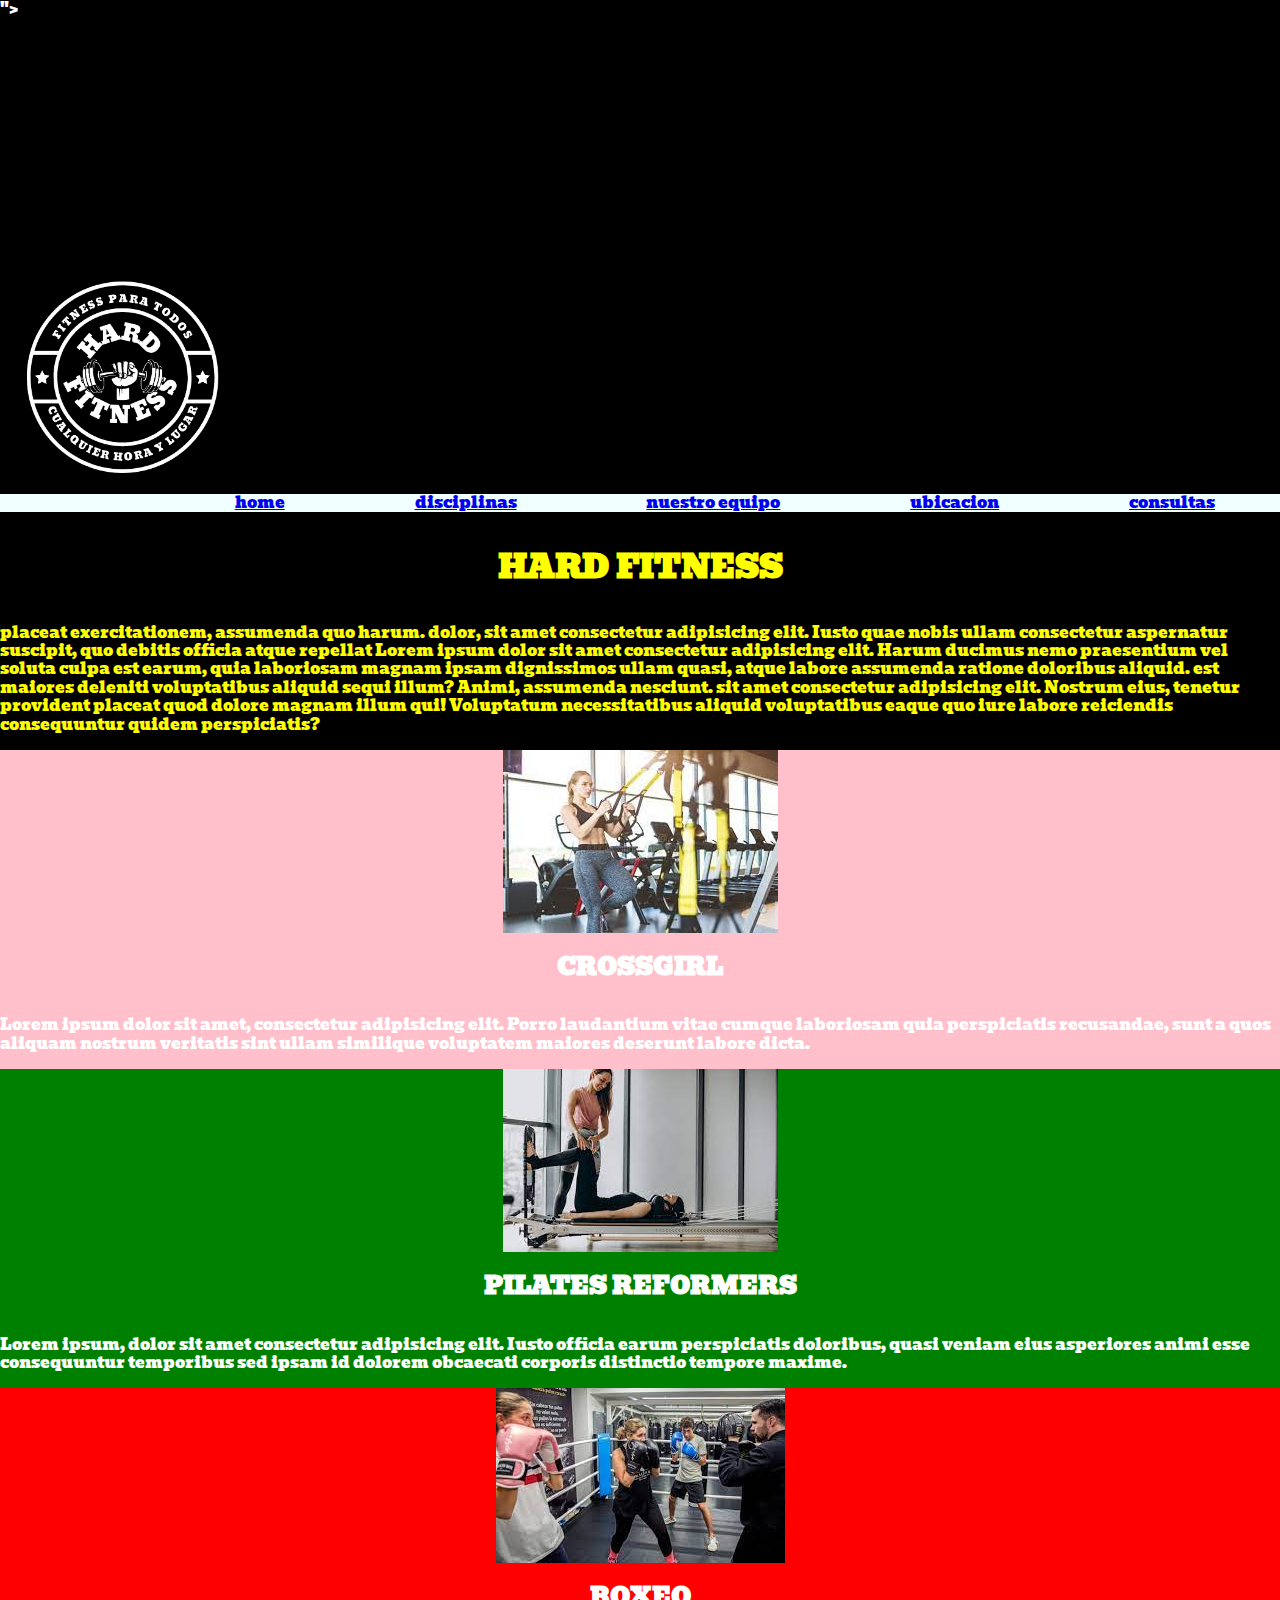
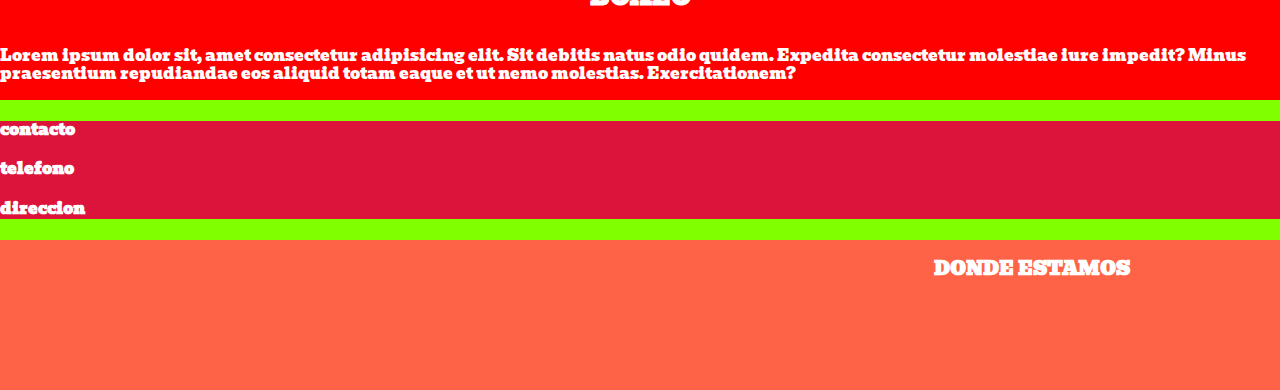
<file: index.html>
<!DOCTYPE html>
<html lang="es">
<head>
    <meta charset="UTF-8">
    <meta http-equiv="X-UA-Compatible" content="IE=edge">
    <meta name="viewport" content="width=device-width, initial-scale=1.0">
    <link href="https://fonts.googleapis.com/css2?family=Bevan&display=swap" rel="stylesheet">
    <link rel="stylesheet"  href="https://cdnjs.cloudflare.com/ajax/libs/font-awesome/6.1.1/css/all.min.css" integrity="sha512-KfkfwYDsLkIlwQp6LFnl8zNdLGxu9YAA1QvwINks4PhcElQSvqcyVLLD9aMhXd13uQjoXtEKNosOWaZqXgel0g==" crossorigin="anonymous" referrerpolicy="no-referrer" />">
    <link rel="icon" href="./img/icono.ico">
    <link rel="stylesheet" href="./normalize.css">
    <link rel="stylesheet" href="style.css">
    <title>HARD FITNESS</title>
</head>
<body>
    <div class="grid_container">
        <nav class="container_menu">
            <div>
                <img class="logo" src="../img/HARD(1).png" alt="">
            </div>
            <div class="redes">
                <a href="https://www.facebook.com/"> <i class="fa-brands fa-facebook-square"></i></a>
                <a href="https://www.instagram.com"><i class="fa-brands fa-instagram-square"></i>
            </div>
            <ul>
                <li><a href="../index.html">home</a></li>
                <li><a href="../pages/disciplinas.html">disciplinas</a></li>
                <li><a href="../pages/nuestro equipo.html">nuestro equipo</a></li>
                <li><a href="../pages/ubicacion.html">ubicacion</a></li>
                <li><a href="../pages/consultas.html">consultas</a></li>
            </ul>
    
        </nav>
        <main class="main-section">
            <header class="header">
                <section class="section1">
                    <h1>HARD FITNESS</h1>
                    <p>placeat exercitationem, assumenda quo harum. dolor, sit amet consectetur adipisicing elit. Iusto quae nobis ullam consectetur aspernatur suscipit, quo debitis officia atque repellat Lorem ipsum dolor sit amet consectetur adipisicing elit. Harum ducimus nemo praesentium vel soluta culpa est earum, quia laboriosam magnam ipsam dignissimos ullam quasi, atque labore assumenda ratione doloribus aliquid. est maiores deleniti voluptatibus aliquid sequi illum? Animi, assumenda nesciunt. sit amet consectetur adipisicing elit. Nostrum eius, tenetur provident placeat quod dolore magnam illum qui! Voluptatum necessitatibus aliquid voluptatibus eaque quo iure labore reiciendis consequuntur quidem perspiciatis?</p>
                </section>
                <section class="section2">
                    
                    <img class="mujeres" src="./img/mujeres.jpg" alt="mujeres">
                    <h2>CROSSGIRL</h2>
                    <p>Lorem ipsum dolor sit amet, consectetur adipisicing elit. Porro laudantium vitae cumque laboriosam quia perspiciatis recusandae, sunt a quos aliquam nostrum veritatis sint ullam similique voluptatem maiores deserunt labore dicta.</p>
                </section>
                <section class="section3">
                    <img src="/img/pilates.jpg" alt="pilates">
                    <H2>PILATES REFORMERS</H2>
                    <p>Lorem ipsum, dolor sit amet consectetur adipisicing elit. Iusto officia earum perspiciatis doloribus, quasi veniam eius asperiores animi esse consequuntur temporibus sed ipsam id dolorem obcaecati corporis distinctio tempore maxime.</p>
                </section>
                <section class="section4">
                    <img src="/img/BOXEO.jpg" alt="boxeo">
                    <H2>BOXEO</H2>
                    <p>Lorem ipsum dolor sit, amet consectetur adipisicing elit. Sit debitis natus odio quidem. Expedita consectetur molestiae iure impedit? Minus praesentium repudiandae eos aliquid totam eaque et ut nemo molestias. Exercitationem?</p>
                </section>
            </header>
        </main>
        <footer>
            <div class="datos">
                <h4>contacto</h4>
                <h4>telefono</h4>
                <h4>direccion</h4>
            </div>
            <div class="ubicacion">
                <h3>DONDE ESTAMOS</h3>
                <iframe class="mapa" src="https://www.google.com/maps/embed?pb=!1m18!1m12!1m3!1d3410.0519249453764!2d-60.763297184974455!3d-31.274658896539943!2m3!1f0!2f0!3f0!3m2!1i1024!2i768!4f13.1!3m3!1m2!1s0x95b522b613ba6bd5%3A0x8007580a5142db1e!2sSta.%20Cruz%20134%2C%20Nelson%2C%20Santa%20Fe!5e0!3m2!1ses-419!2sar!4v1655170988057!5m2!1ses-419!2sar" width="600" height="450" style="border:0;" allowfullscreen="" loading="lazy" referrerpolicy="no-referrer-when-downgrade"></iframe>
            </div>
        </footer>
    </div>
   
</body>
</html>
</file>
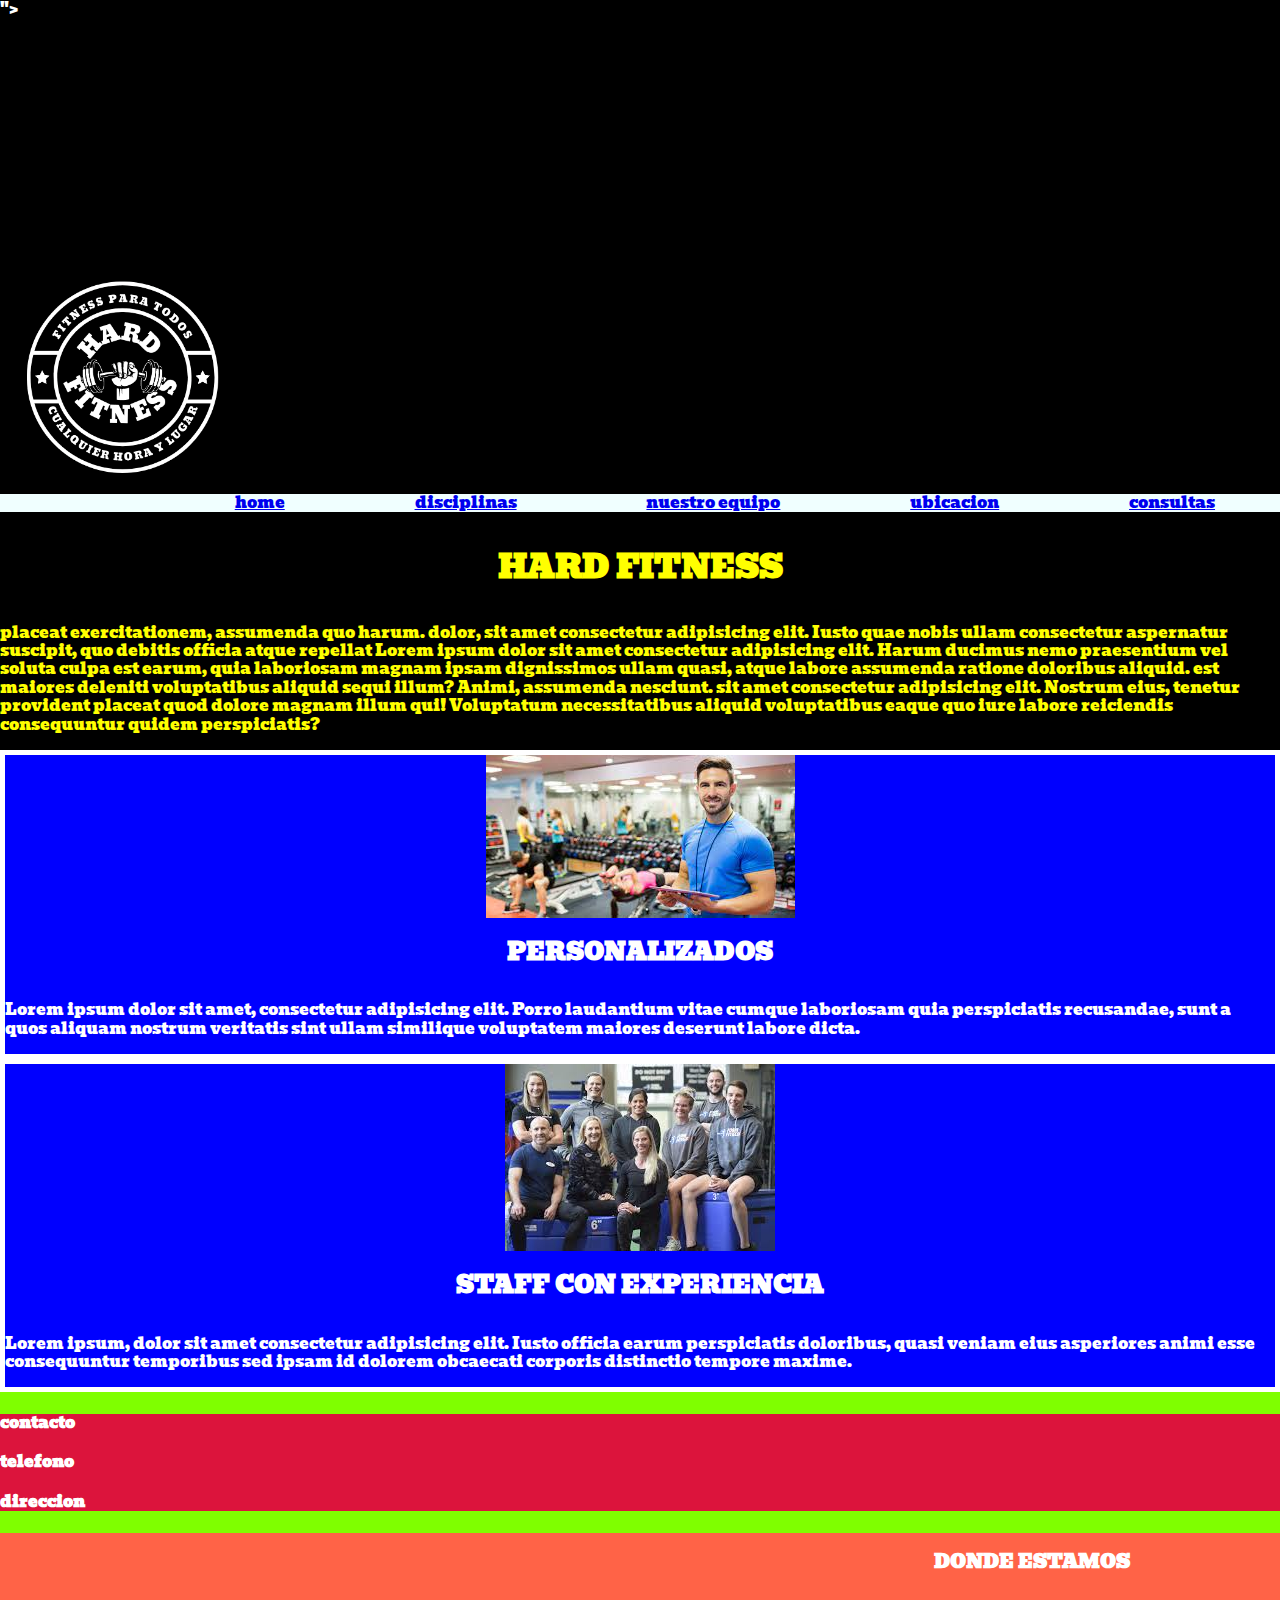
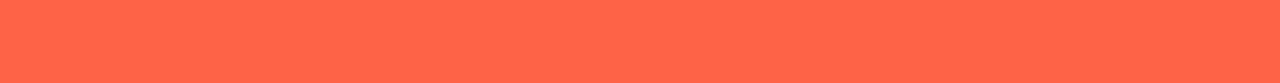
<file: pages/nuestro equipo.html>
<!DOCTYPE html>
<html lang="es">
<head>
    <meta charset="UTF-8">
    <meta http-equiv="X-UA-Compatible" content="IE=edge">
    <meta name="viewport" content="width=device-width, initial-scale=1.0">
    <link href="https://fonts.googleapis.com/css2?family=Bevan&display=swap" rel="stylesheet">
    <link rel="stylesheet"  href="https://cdnjs.cloudflare.com/ajax/libs/font-awesome/6.1.1/css/all.min.css" integrity="sha512-KfkfwYDsLkIlwQp6LFnl8zNdLGxu9YAA1QvwINks4PhcElQSvqcyVLLD9aMhXd13uQjoXtEKNosOWaZqXgel0g==" crossorigin="anonymous" referrerpolicy="no-referrer" />">
    <link rel="icon" href="./img/icono.ico">
    <link rel="stylesheet" href="../normalize.css">
    <link rel="stylesheet" href="../style.css">
    <title>HARD FITNESS</title>
</head>
<body>
    <div class="grid_container1">
        <nav class="container_menu">
            <div>
                <img class="logo" src="../img/HARD(1).png" alt="">
            </div>
            <div class="redes">
                <a href="https://www.facebook.com/"> <i class="fa-brands fa-facebook-square"></i></a>
                <a href="https://www.instagram.com"><i class="fa-brands fa-instagram-square"></i>
            </div>
            <ul>
                <li><a href="../index.html">home</a></li>
                <li><a href="../disciplinas.html">disciplinas</a></li>
                <li><a href="../nuestro equipo">nuestro equipo</a></li>
                <li><a href="../ubicacion">ubicacion</a></li>
                <li><a href="../consultas">consultas</a></li>
            </ul>
    
        </nav>
        <main class="main-section">
            <header class="header">
                <section class="section1">
                    <h1>HARD FITNESS</h1>
                    <p>placeat exercitationem, assumenda quo harum. dolor, sit amet consectetur adipisicing elit. Iusto quae nobis ullam consectetur aspernatur suscipit, quo debitis officia atque repellat Lorem ipsum dolor sit amet consectetur adipisicing elit. Harum ducimus nemo praesentium vel soluta culpa est earum, quia laboriosam magnam ipsam dignissimos ullam quasi, atque labore assumenda ratione doloribus aliquid. est maiores deleniti voluptatibus aliquid sequi illum? Animi, assumenda nesciunt. sit amet consectetur adipisicing elit. Nostrum eius, tenetur provident placeat quod dolore magnam illum qui! Voluptatum necessitatibus aliquid voluptatibus eaque quo iure labore reiciendis consequuntur quidem perspiciatis?</p>
                </section>
                <section class="section5">
                    
                    <img class="staff" src="../img/preparador.jpg" alt="preparador">
                    <h2>PERSONALIZADOS</h2>
                    <p>Lorem ipsum dolor sit amet, consectetur adipisicing elit. Porro laudantium vitae cumque laboriosam quia perspiciatis recusandae, sunt a quos aliquam nostrum veritatis sint ullam similique voluptatem maiores deserunt labore dicta.</p>
                </section>
                <section class="section6">
                    <img src="../img/STAFF.jpg" alt="pilates">
                    <H2>STAFF CON EXPERIENCIA</H2>
                    <p>Lorem ipsum, dolor sit amet consectetur adipisicing elit. Iusto officia earum perspiciatis doloribus, quasi veniam eius asperiores animi esse consequuntur temporibus sed ipsam id dolorem obcaecati corporis distinctio tempore maxime.</p>
                </section>
               
            </header>
        </main>
        <footer>
            <div class="datos">
                <h4>contacto</h4>
                <h4>telefono</h4>
                <h4>direccion</h4>
            </div>
            <div class="ubicacion">
                <h3>DONDE ESTAMOS</h3>
                <iframe class="mapa" src="https://www.google.com/maps/embed?pb=!1m18!1m12!1m3!1d3410.0519249453764!2d-60.763297184974455!3d-31.274658896539943!2m3!1f0!2f0!3f0!3m2!1i1024!2i768!4f13.1!3m3!1m2!1s0x95b522b613ba6bd5%3A0x8007580a5142db1e!2sSta.%20Cruz%20134%2C%20Nelson%2C%20Santa%20Fe!5e0!3m2!1ses-419!2sar!4v1655170988057!5m2!1ses-419!2sar" width="600" height="450" style="border:0;" allowfullscreen="" loading="lazy" referrerpolicy="no-referrer-when-downgrade"></iframe>
            </div>
        </footer>
    </div>
   
</body>
</html>
</file>
<file: style.css>
.{
    padding: 0px;
    margin: 0px;
    box-sizing: border-box;
}
body{
    font-family: 'Bevan', cursive;color: white;
    
    background-repeat: no-repeat;
    
    background-color: black;

    }
    .grid_container{
        display: grid;
        grid-template-areas: 
        "logo logo logo logo"
        "nav nav nav nav"
        " main main main main"
        "section1 section1 section1 section1"
        "section2 section2 section2 section2"
        "section3 section3 section3 section3"
        "section4 section4 section4 section4"
        "footer footer footer footer ";
        grid-template-rows: 1fr 1fr;
    }
.logo{
    grid-area: logo;
    width: 250px;
}
.redes{
  
    display: flex;
    justify-content: end;
   
}
.fa-facebook-square {
  
    color: rgb(236, 247, 247);
}
.container_menu{
    grid-area: nav;
}
ul{

    display: flex;
    justify-content: space-around;
    background-color: azure;
    
   
    
}
li{
    
    list-style: none;
    text-decoration: none;
   
}
li :hover{
    color: yellow;
}

.main-section{
    grid-area: main;
    width: 100%;
    background-image: url(https://fondosmil.com/fondo/18767.jpg);
  
}
.section1{
    grid-area: section1;
    display: flex;
    flex-direction: column;
    align-items: center;
    color: yellow;
    
}

.section2{
    grid-area: section2;
    display: flex;
    flex-direction: column;
   align-items: center;
   
    background-color: pink;
}
.section3{
    grid-area: section3;
    background-color: green;
    display: flex;
    flex-direction: column;
   align-items: center;
}
.section4{
    grid-area: section4;
    background-color: red;
    display: flex;
    flex-direction: column;
   align-items: center;
}
footer{
    grid-area: footer;
    background-color: chartreuse;
}
.datos{
    background-color: crimson;
}
.ubicacion{
    display: flex;
    justify-content: end;
   
    background-color: tomato;
}
.mapa{
    width: 150px;
    height: 150px;
}
@media  (min-width: 768px);{
    body{
        font-size: 15px;
    }
    .grid_container{
        
        display: grid;
        grid-template-columns: 1fr 1fr;
    }
}
@media  (min-width: 992px);{
    body{
        font-size: 16px;
    }
    .grid_container{
        
        display: grid;
        grid-template-columns: 1fr 1fr 1fr;
    }
}
@media  (min-width: 1200px);{
    body{
        font-size: 17px;
    }
    .grid_container{
        
        display: grid;
        grid-template-columns: 1fr 1fr 1fr 1fr;
    }
}



.section5{
    display: flex;
    flex-direction: column;
    align-items: center;
    grid-area: section5;
    background-color: blue;
    border: 5px solid white;
}

.section6{
    display: flex;
    flex-direction: column;
    align-items: center;
    grid-area: section6;
    background-color: blue;
    border: 5px solid white;
}
.grid_container1{
    
        display: grid;
        grid-template-areas: 
        "logo logo logo logo"
        "nav nav nav nav"
        " main main main main"
        "section1 section1 section1 section1"
        "section5 section5 section5 section5"
        "section6 section6 section6 section6"
        "footer footer footer footer ";
        grid-template-rows: 1fr 1fr;
      
}
@media  (min-width: 768px);{
    body{
        font-size: 15px;
    }
    .grid_container{
        
        display: grid;
        grid-template-columns: 1fr 1fr;
    }
}
@media  (min-width: 992px);{
    body{
        font-size: 16px;
    }
    .grid_container{
        
        display: grid;
        grid-template-columns: 1fr 1fr 1fr;
    }
}
@media  (min-width: 1200px);{
    body{
        font-size: 17px;
    }
    .grid_container{
        
        display: grid;
        grid-template-columns: 1fr 1fr 1fr 1fr;
    }
}
</file>
